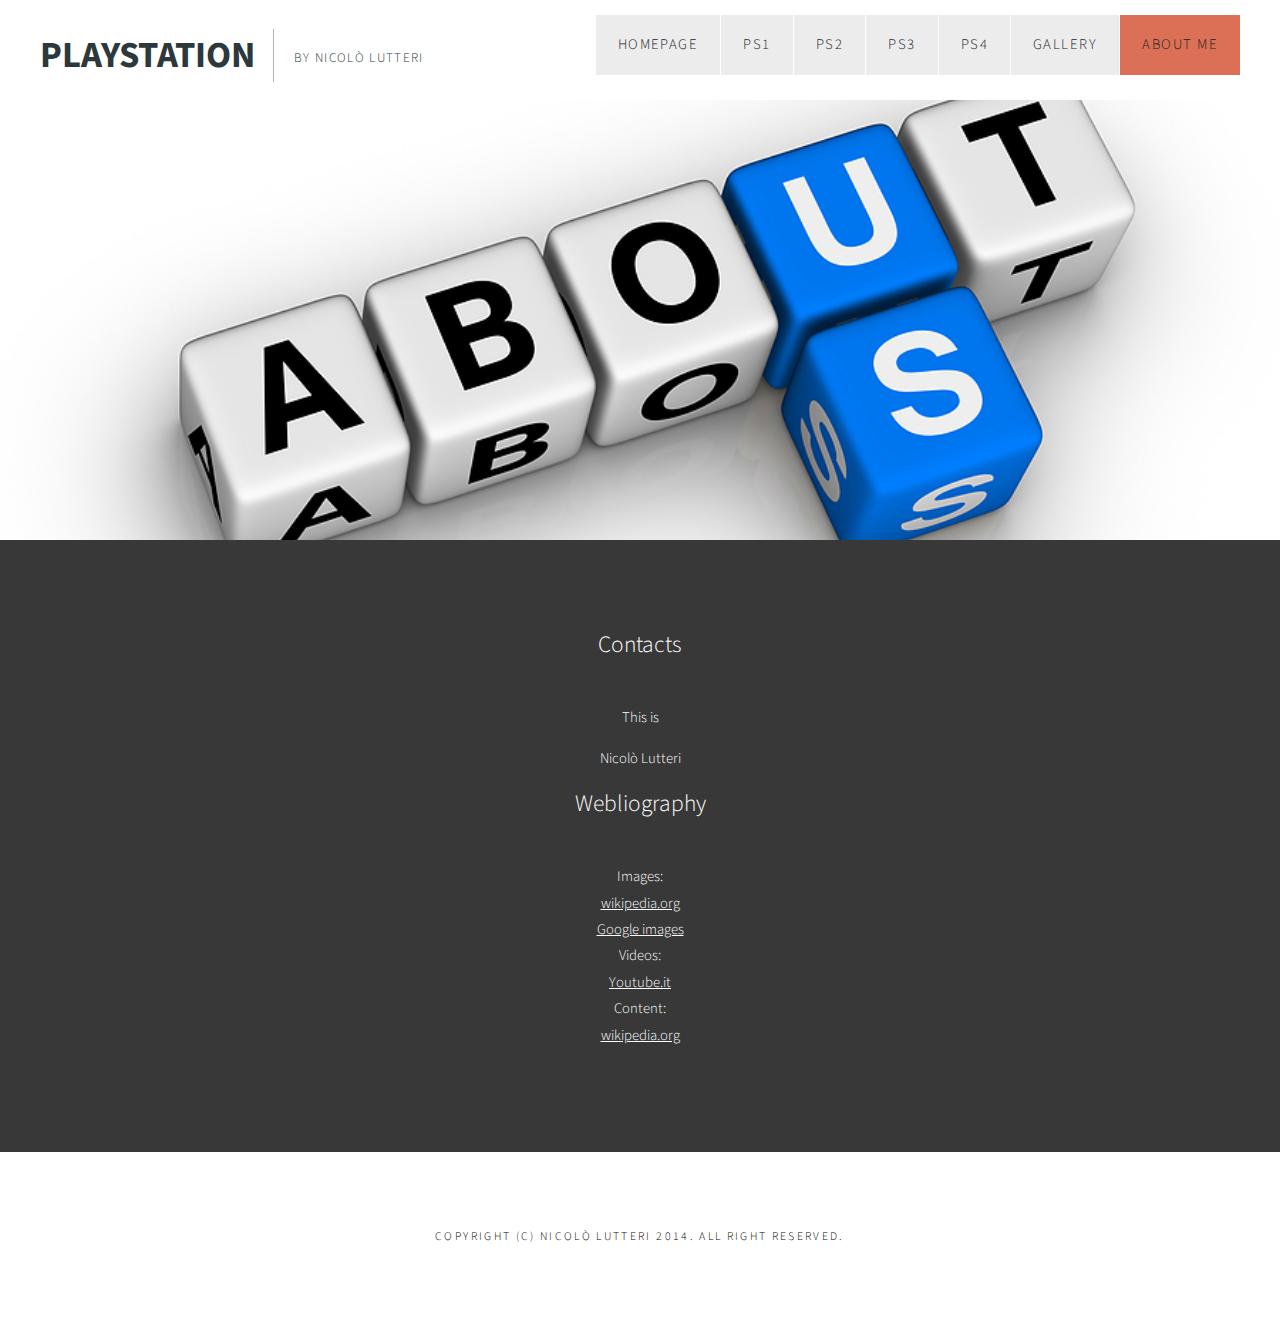
<file: about.html>
﻿<!DOCTYPE html PUBLIC "-//W3C//DTD XHTML 1.0 Strict//EN" "https://www.w3.org/TR/xhtml1/DTD/xhtml1-strict.dtd">
<!--
Design by Free CSS Templates
https://www.freecsstemplates.org
Released for free under a Creative Commons Attribution 2.5 License

Name       : Wirework 
Description: A two-column, fixed-width design with dark color scheme.
Version    : 1.0
Released   : 20140208

-->
<html xmlns="https://www.w3.org/1999/xhtml">

<head>
    <meta http-equiv="Content-Type" content="text/html; charset=utf-8" />
    <title></title>
    <meta name="keywords" content="" />
    <meta name="description" content="" />
    <script type="text/javascript" src="js/jquery-1.7.1.min.js"></script>
    <script type="text/javascript" src="js/jquery.slidertron-1.3.js"></script>
    <link href="https://fonts.googleapis.com/css?family=Source+Sans+Pro:200,300,400,600,700,900" rel="stylesheet" />
    <link href="default.css" rel="stylesheet" type="text/css" media="all" />
    <link href="fonts.css" rel="stylesheet" type="text/css" media="all" />

    <!--[if IE 6]><link href="default_ie6.css" rel="stylesheet" type="text/css" /><![endif]-->

</head>

<body>
    <div id="header-wrapper">
        <div id="header" class="container">
            <div id="logo">
                <h1>PLAYSTATION</h1>
                <span><a href="https://www.freecsstemplates.org/">BY NICOLò LUTTERI</a></span>
            </div>

            <div id="menu">
                <ul>
                    <li><a href="index.html" accesskey="1" title="">Homepage</a></li>
                    <li><a href="ps1.html" accesskey="2" title="">PS1</a></li>
                    <li><a href="ps2.html" accesskey="3" title="">PS2</a></li>
                    <li><a href="ps3.html" accesskey="4" title="">PS3</a></li>
                    <li><a href="ps4.html" accesskey="5" title="">PS4</a></li>
                    <li><a href="gallery.html" accesskey="6" title="">Gallery</a></li>
                    <li class="current_page_item"><a href="about.html" accesskey="7" title="">About me</a></li>
                </ul>
            </div>
        </div>
    </div>

    <div id="header-featured" style="background-image: url(images/about.jpg)">
    </div>

    <div id="footer-wrapper">
        <div id="footer" class="container">
            <div class="column1about">
                <div class="title">
                    <h2>Contacts</h2>
                </div>

                <p class="white">
                    This is
                </p>

                <p class="white">
                    Nicolò Lutteri
                </p>

                <div class="title">
                    <h2>Webliography</h2>
                </div>

                <p class="white">
                    Images:
                    <br />
                    <a href="https://www.wikipedia.org" class="white">wikipedia.org</a>
                    <br />
                    <a href="https://images.google.com" class="white">Google images</a>
                    <br />
                    Videos:
                    <br />
                    <a href="https://www.youtube.it" class="white">Youtube.it</a>
                    <br />
                    Content:
                    <br />
                    <a href="https://www.wikipedia.org" class="white">wikipedia.org</a>
                </p>
            </div>
        </div>
    </div>

    <div id="copyright" class="container">
        <p>Copyright (c) Nicolò Lutteri 2014. All right reserved.</p>
    </div>
</body>

</html>
</file>
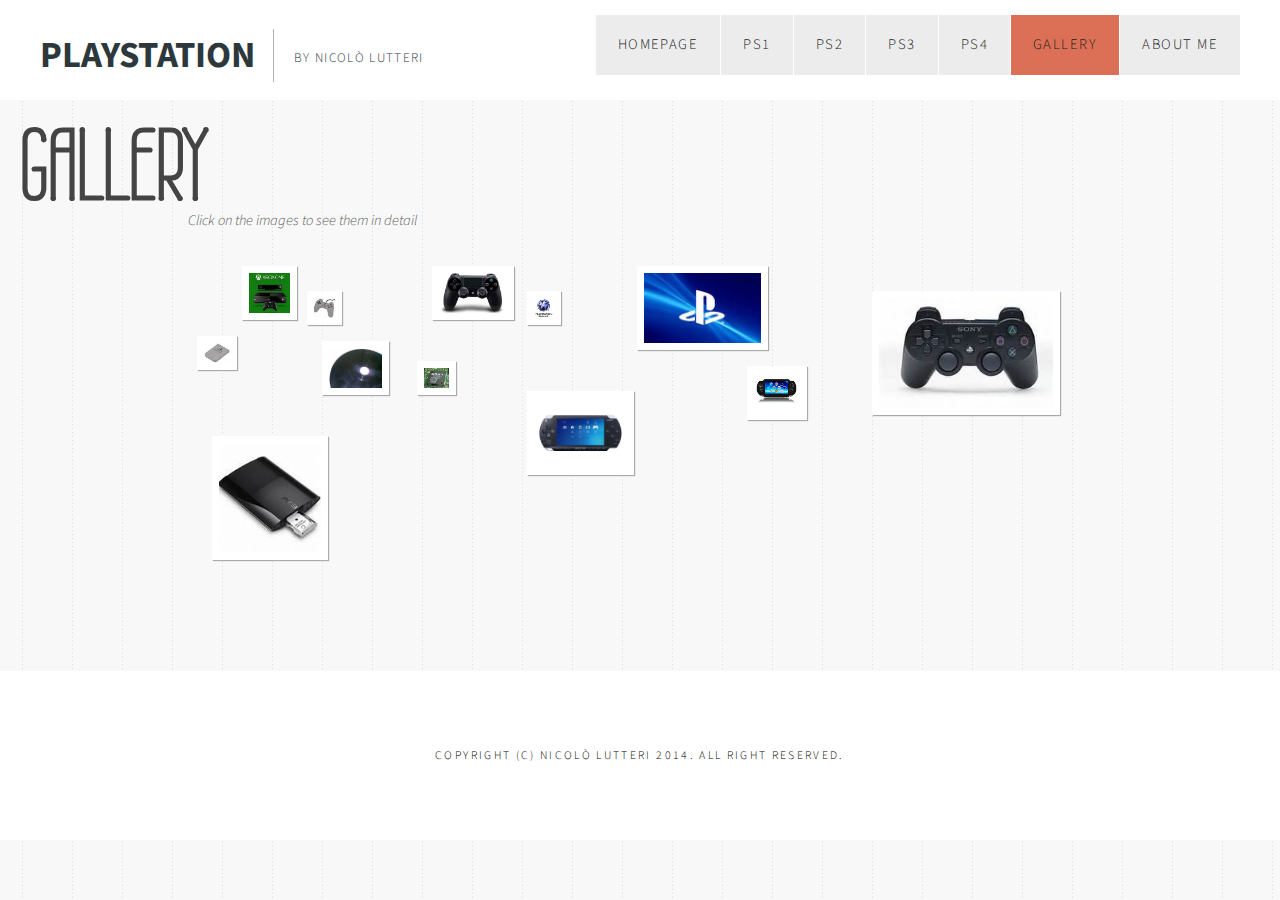
<file: gallery.html>
﻿<!DOCTYPE html>
<html lang="en">

<head>
    <title>Playstation - by Nicolò Lutteri</title>
    <meta charset="UTF-8" />
    <meta name="description" content="Image Wall with jQuery and CSS3" />
    <meta name="keywords" content="jquery, css3, images, wall, thumbnails, slide, animate" />
    <meta name="author" content="Codrops" />
    <link rel="stylesheet" type="text/css" href="css/style.css" />
    <link href='https://fonts.googleapis.com/css?family=PT+Sans+Narrow' rel='stylesheet' type='text/css' />
    <link href='https://fonts.googleapis.com/css?family=Wire+One' rel='stylesheet' type='text/css' />

    <meta http-equiv="Content-Type" content="text/html; charset=utf-8" />
    <meta name="keywords" content="" />
    <meta name="description" content="" />
    <script type="text/javascript" src="js/jquery-1.7.1.min.js"></script>
    <script type="text/javascript" src="js/jquery.slidertron-1.3.js"></script>
    <link href="https://fonts.googleapis.com/css?family=Source+Sans+Pro:200,300,400,600,700,900" rel="stylesheet" />
    <link href="default.css" rel="stylesheet" type="text/css" media="all" />
    <link href="fonts.css" rel="stylesheet" type="text/css" media="all" />
</head>

<body>
    <div id="header-wrapper">
        <div id="header" class="container">
            <div id="logo">
                <h1>PLAYSTATION</h1>
                <span><a href="https://www.freecsstemplates.org/">BY NICOLò LUTTERI</a></span>
            </div>
            <div id="menu">
                <ul>
                    <li><a href="index.html" accesskey="1" title="">Homepage</a></li>
                    <li><a href="ps1.html" accesskey="2" title="">PS1</a></li>
                    <li><a href="ps2.html" accesskey="3" title="">PS2</a></li>
                    <li><a href="ps3.html" accesskey="4" title="">PS3</a></li>
                    <li><a href="ps4.html" accesskey="5" title="">PS4</a></li>
                    <li class="current_page_item"><a href="gallery.html" accesskey="6" title="">Gallery</a></li>
                    <li><a href="about.html" accesskey="7" title="">About me</a></li>
                </ul>
            </div>
        </div>
    </div>

    <div class="content">
        <header>
            <h1>GALLERY</h1>
            <span>Click on the images to see them in detail</span>
        </header>
        <div class="iw_wrapper">
            <ul class="iw_thumbs" id="iw_thumbs">
                <li>
                    <img src="images/thumbs/1.jpg" data-img="images/full/1.jpg" alt="Thumb1" />
                    <div>
                        <h2>Xbox One</h2>
                        <p>Playstation's main competitor.</p>
                    </div>
                </li>
                <li>
                    <img src="images/thumbs/2.jpg" data-img="images/full/2.jpg" alt="Thumb2" />
                    <div>
                        <h2>Controller PS1</h2>
                        <p>Playstation 1 controller.
                        <p>
                    </div>
                </li>
                <li>
                    <img src="images/thumbs/3.jpg" data-img="images/full/3.jpg" alt="Thumb3" />
                    <div>
                        <h2>DualShock 4</h2>
                        <p>PS4 controller with touch and buttons: share and options.</p>
                    </div>
                </li>
                <li>
                    <img src="images/thumbs/4.jpg" data-img="images/full/4.jpg" alt="Thumb4" />
                    <div>
                        <h2>Playstation Network</h2>
                        <p>Logo of the online service served by the company.</p>
                    </div>
                </li>
                <li>
                    <img src="images/thumbs/5.jpg" data-img="images/full/5.jpg" alt="Thumb5" />
                    <div>
                        <h2>Playstation logo</h2>
                        <p>Japanese company logo.</p>
                    </div>
                </li>
                <li>
                    <img src="images/thumbs/6.jpg" data-img="images/full/6.jpg" alt="Thumb6" />
                    <div>
                        <h2>DualShock 3</h2>
                        <p>PS4 controller.</p>
                    </div>
                </li>
                <li>
                    <img src="images/thumbs/7.jpg" data-img="images/full/7.jpg" alt="Thumb7" />
                    <div>
                        <h2>Playstation 1 memory card</h2>
                        <p>Playstation 1 memory card.</p>
                    </div>
                </li>
                <li>
                    <img src="images/thumbs/8.jpg" data-img="images/full/8.jpg" alt="Thumb8" />
                    <div>
                        <h2>PS1 CPU</h2>
                        <p>PS1 CPU has a frequency of about 33Mhz.</p>
                    </div>
                </li>
                <li>
                    <img src="images/thumbs/9.jpg" data-img="images/full/9.jpg" alt="Thumb9" />
                    <div>
                        <h2>CD</h2>
                        <p>PS1 CD.</p>
                    </div>
                </li>
                <li>
                    <img src="images/thumbs/10.jpg" data-img="images/full/10.jpg" alt="Thumb10" />
                    <div>
                        <h2>PSP</h2>
                        <p>The first portable version of Playstation.</p>
                    </div>
                </li>
                <li>
                    <img src="images/thumbs/11.jpg" data-img="images/full/11.jpg" alt="Thumb11" />
                    <div>
                        <h2>PS Vita</h2>
                        <p>Third version of the mobile generation. Sold in two versions: WI-FI and 3G or only WI-FI. At
                            a cost of € 250.</p>
                    </div>
                </li>
                <li>
                    <img src="images/thumbs/12.jpg" data-img="images/full/12.jpg" alt="Thumb12" />
                    <div>
                        <h2>HDD</h2>
                        <p>Compartment where the PS3 hard disk is inserted. It has a capacity between 50 to 200GB.</p>
                    </div>
                </li>
            </ul>
        </div>
        <div id="iw_ribbon" class="iw_ribbon">
            <span class="iw_close"></span>
            <span class="iw_zoom">Click thumb to zoom</span>
        </div>
    </div>
    <!--    <div class="footer">
        <a class="left" href="https://tympanus.net/Development/SlidingLetters/"><span>&laquo; Previous Demo:</span>Sliding Letters with jQuery</a>
        <a href="https://tympanus.net/codrops/2011/05/25/image-wall/"><strong>back to the Codrops tutorial</strong></a>
        <a href="https://www.flickr.com/photos/markjsebastian/" target="_blank">Photos by Mark Sebastian</a>
    </div>-->
    <script type="text/javascript" src="js/jquery.min.js"></script>
    <script type="text/javascript" src="js/jquery.masonry.min.js"></script>
    <script type="text/javascript" src="js/jquery.easing.1.3.js"></script>
    <script type="text/javascript">
        $(window).load(function () {
            var $iw_thumbs = $('#iw_thumbs'),
                $iw_ribbon = $('#iw_ribbon'),
                $iw_ribbon_close = $iw_ribbon.children('span.iw_close'),
                $iw_ribbon_zoom = $iw_ribbon.children('span.iw_zoom');

            ImageWall = (function () {
                // window width and height
                var w_dim,
                    // index of current image
                    current = -1,
                    isRibbonShown = false,
                    isFullMode = false,
                    // ribbon / images animation settings
                    ribbonAnim = { speed: 500, easing: 'easeOutExpo' },
                    imgAnim = { speed: 400, easing: 'jswing' },
                    // init function : call masonry, calculate window dimentions, initialize some events
                    init = function () {
                        $iw_thumbs.imagesLoaded(function () {
                            $iw_thumbs.masonry({
                                isAnimated: true
                            });
                        });
                        getWindowsDim();
                        initEventsHandler();
                    },
                    // calculate window dimentions
                    getWindowsDim = function () {
                        w_dim = {
                            width: $(window).width(),
                            height: $(window).height()
                        };
                    },
                    // initialize some events
                    initEventsHandler = function () {

                        // click on a image
                        $iw_thumbs.delegate('li', 'click', function () {
                            if ($iw_ribbon.is(':animated')) return false;

                            var $el = $(this);

                            if ($el.data('ribbon')) {
                                showFullImage($el);
                            }
                            else if (!isRibbonShown) {
                                isRibbonShown = true;

                                $el.data('ribbon', true);

                                // set the current
                                current = $el.index();

                                showRibbon($el);
                            }
                        });

                        // click ribbon close
                        $iw_ribbon_close.bind('click', closeRibbon);

                        // on window resize we need to recalculate the window dimentions
                        $(window).bind('resize', function () {
                            getWindowsDim();
                            if ($iw_ribbon.is(':animated'))
                                return false;
                            closeRibbon();
                        })
                            .bind('scroll', function () {
                                if ($iw_ribbon.is(':animated'))
                                    return false;
                                closeRibbon();
                            });

                    },
                    showRibbon = function ($el) {
                        var $img = $el.children('img'),
                            $descrp = $img.next();

                        // fadeOut all the other images
                        $iw_thumbs.children('li').not($el).animate({ opacity: 0.2 }, imgAnim.speed);

                        // increase the image z-index, and set the height to 100px (default height)
                        $img.css('z-index', 100)
                            .data('originalHeight', $img.height())
                            .stop()
                            .animate({
                                height: '100px'
                            }, imgAnim.speed, imgAnim.easing);

                        // the ribbon will animate from the left or right
                        // depending on the position of the image
                        var ribbonCssParam = {
                            top: $el.offset().top - $(window).scrollTop() - 6 + 'px'
                        },
                            descriptionCssParam,
                            dir;

                        if ($el.offset().left < (w_dim.width / 2)) {
                            dir = 'left';
                            ribbonCssParam.left = 0;
                            ribbonCssParam.right = 'auto';
                        }
                        else {
                            dir = 'right';
                            ribbonCssParam.right = 0;
                            ribbonCssParam.left = 'auto';
                        }

                        $iw_ribbon.css(ribbonCssParam)
                            .show()
                            .stop()
                            .animate({ width: '100%' }, ribbonAnim.speed, ribbonAnim.easing, function () {
                                switch (dir) {
                                    case 'left':
                                        descriptionCssParam = {
                                            'left': $img.outerWidth(true) + 'px',
                                            'text-align': 'left'
                                        };
                                        break;
                                    case 'right':
                                        descriptionCssParam = {
                                            'left': '-200px',
                                            'text-align': 'right'
                                        };
                                        break;
                                };
                                $descrp.css(descriptionCssParam).fadeIn();
                                // show close button and zoom
                                $iw_ribbon_close.show();
                                $iw_ribbon_zoom.show();
                            });

                    },
                    // close the ribbon
                    // when in full mode slides in the middle of the page
                    // when not slides left
                    closeRibbon = function () {
                        isRibbonShown = false

                        $iw_ribbon_close.hide();
                        $iw_ribbon_zoom.hide();

                        if (!isFullMode) {

                            // current wall image
                            var $el = $iw_thumbs.children('li').eq(current);

                            resetWall($el);

                            // slide out ribbon
                            $iw_ribbon.stop()
                                .animate({ width: '0%' }, ribbonAnim.speed, ribbonAnim.easing);

                        }
                        else {
                            $iw_ribbon.stop().animate({
                                opacity: 0.8,
                                height: '0px',
                                marginTop: w_dim.height / 2 + 'px' // half of window height
                            }, ribbonAnim.speed, function () {
                                $iw_ribbon.css({
                                    'width': '0%',
                                    'height': '126px',
                                    'margin-top': '0px'
                                }).children('img').remove();
                            });

                            isFullMode = false;
                        }
                    },
                    resetWall = function ($el) {
                        var $img = $el.children('img'),
                            $descrp = $img.next();

                        $el.data('ribbon', false);

                        // reset the image z-index and height
                        $img.css('z-index', 1).stop().animate({
                            height: $img.data('originalHeight')
                        }, imgAnim.speed, imgAnim.easing);

                        // fadeOut the description
                        $descrp.fadeOut();

                        // fadeIn all the other images
                        $iw_thumbs.children('li').not($el).animate({ opacity: 1 }, imgAnim.speed);
                    },
                    showFullImage = function ($el) {
                        isFullMode = true;

                        $iw_ribbon_close.hide();

                        var $img = $el.children('img'),
                            large = $img.data('img'),

                            // add a loading image on top of the image
                            $loading = $('<span class="iw_loading"></span>');

                        $el.append($loading);

                        // preload large image
                        $('<img/>').load(function () {
                            var $largeImage = $(this);

                            $loading.remove();

                            $iw_ribbon_zoom.hide();

                            resizeImage($largeImage);

                            // reset the current image in the wall
                            resetWall($el);

                            // animate ribbon in and out
                            $iw_ribbon.stop().animate({
                                opacity: 1,
                                height: '0px',
                                marginTop: '63px' // half of ribbons height
                            }, ribbonAnim.speed, function () {
                                // add the large image to the DOM
                                $iw_ribbon.prepend($largeImage);

                                $iw_ribbon_close.show();

                                $iw_ribbon.animate({
                                    height: '100%',
                                    marginTop: '0px',
                                    top: '0px'
                                }, ribbonAnim.speed);
                            });
                        }).attr('src', large);

                    },
                    resizeImage = function ($image) {
                        var widthMargin = 100,
                            heightMargin = 100,

                            windowH = w_dim.height - heightMargin,
                            windowW = w_dim.width - widthMargin,
                            theImage = new Image();

                        theImage.src = $image.attr("src");

                        var imgwidth = theImage.width,
                            imgheight = theImage.height;

                        if ((imgwidth > windowW) || (imgheight > windowH)) {
                            if (imgwidth > imgheight) {
                                var newwidth = windowW,
                                    ratio = imgwidth / windowW,
                                    newheight = imgheight / ratio;

                                theImage.height = newheight;
                                theImage.width = newwidth;

                                if (newheight > windowH) {
                                    var newnewheight = windowH,
                                        newratio = newheight / windowH,
                                        newnewwidth = newwidth / newratio;

                                    theImage.width = newnewwidth;
                                    theImage.height = newnewheight;
                                }
                            }
                            else {
                                var newheight = windowH,
                                    ratio = imgheight / windowH,
                                    newwidth = imgwidth / ratio;

                                theImage.height = newheight;
                                theImage.width = newwidth;

                                if (newwidth > windowW) {
                                    var newnewwidth = windowW,
                                        newratio = newwidth / windowW,
                                        newnewheight = newheight / newratio;

                                    theImage.height = newnewheight;
                                    theImage.width = newnewwidth;
                                }
                            }
                        }

                        $image.css({
                            'width': theImage.width + 'px',
                            'height': theImage.height + 'px',
                            'margin-left': -theImage.width / 2 + 'px',
                            'margin-top': -theImage.height / 2 + 'px'
                        });
                    };

                return { init: init };
            })();

            ImageWall.init();
        });
    </script>

    <div id="copyright" class="container">
        <p>Copyright (c) Nicolò Lutteri 2014. All right reserved.</p>
    </div>
</body>

</html>
</file>
<file: default.css>
html, body
{
    height: 100%;
}

body
{
    margin: 0px;
    padding: 0px;
    font-family: 'Source Sans Pro', sans-serif;
    font-size: 11pt;
    font-weight: 300;
    color: #6c6c6c;
}

h1, h2, h3
{
    margin: 0;
    padding: 0;
    font-weight: 600;
    color: #454445;
}

p, ol, ul
{
    margin-top: 0;
    /* MOD */
    /* color: white; */
}

/* MOD */
.white
{
    color: white;
}

.black
{
    color: black;
}

.video
{
    width: 282px;
    height: 158.625px;
}

.videointro
{
    width: 100%;
    height: 100%;
}

ol, ul
{
    padding: 0;
    list-style: none;
}

p
{
    line-height: 180%;
}

strong
{
}

a
{
    color: #2C383B;
}

    a:hover
    {
        text-decoration: none;
    }

.container
{
    margin: 0px auto;
    width: 1200px;
}

/*********************************************************************************/
/* Image Style                                                                   */
/*********************************************************************************/

.image
{
    display: inline-block;
}

    .image img
    {
        display: block;
        width: 100%;
    }

.image-full
{
    display: block;
    width: 100%;
    margin: 0 0 2em 0;
}

.image-left
{
    float: left;
    margin: 0 2em 2em 0;
}

.image-centered
{
    display: block;
    margin: 0 0 2em 0;
}

    .image-centered img
    {
        margin: 0 auto;
        width: auto;
    }

/*********************************************************************************/
/* List Styles                                                                   */
/*********************************************************************************/

ul.style1
{
    margin: 0;
    padding: 0em 0em 0em 0em;
    overflow: hidden;
    list-style: none;
    color: #6c6c6c;
}

    ul.style1 li
    {
        overflow: hidden;
        display: block;
        padding: 2.80em 0em;
        border-top: 1px solid #D1CFCE;
    }

        ul.style1 li:first-child
        {
            padding-top: 0;
            border-top: none;
        }

    ul.style1 .image-left
    {
        margin-bottom: 0;
    }

    ul.style1 h3
    {
        padding: 1.2em 0em 1em 0em;
        letter-spacing: 0.10em;
        text-transform: uppercase;
        font-size: 1.2em;
        font-weight: 600;
        color: #454445;
    }

    ul.style1 a
    {
        text-decoration: none;
        color: #525252;
    }

        ul.style1 a:hover
        {
            text-decoration: underline;
            color: #525252;
        }

ul.style2
{
    margin: 0;
    padding-top: 1em;
    list-style: none;
}

    ul.style2 li
    {
        border-top: solid 1px #E5E5E5;
        padding: 0.80em 0 0.80em 0;
        font-family: 0.80em;
    }

        ul.style2 li:before
        {
            display: inline-block;
            padding: 4px;
            background: #DB3256;
        }

    ul.style2 a
    {
        display: inline-block;
        margin-left: 1em;
    }

    ul.style2 li:first-child
    {
        border-top: 0;
        padding-top: 0;
    }

    ul.style2 .icon
    {
        color: #FFF;
    }

ul.style3
{
    margin: 0;
    padding-top: 1em;
    list-style: none;
}

    ul.style3 li
    {
        border-top: solid 1px rgba(255,255,255,.2);
        padding: 1em 0 1em 0;
        font-family: 0.80em;
    }

        ul.style3 li:before
        {
            display: inline-block;
            padding: 4px;
            background: #FFF;
        }

    ul.style3 a
    {
        display: inline-block;
        margin-left: 1em;
        font-size: 1em !important;
        color: #FFF;
    }

    ul.style3 li:first-child
    {
        border-top: 0;
        padding-top: 0;
    }

    ul.style3 .icon
    {
        color: #DB3256;
    }

/*********************************************************************************/
/* Social Icon Styles                                                            */
/*********************************************************************************/

ul.contact
{
    margin: 0;
    padding: 2em 0em 0em 0em;
    list-style: none;
}

    ul.contact li
    {
        display: inline-block;
        padding: 0em 0.30em;
        font-size: 1em;
    }

        ul.contact li span
        {
            display: none;
            margin: 0;
            padding: 0;
        }

        ul.contact li a
        {
            color: #FFF;
        }

            ul.contact li a:before
            {
                display: inline-block;
                background: #3f3f3f;
                width: 40px;
                height: 40px;
                line-height: 40px;
                border-radius: 20px;
                text-align: center;
                color: #FFFFFF;
            }

            ul.contact li a.icon-twitter:before
            {
                background: #2DAAE4;
            }

            ul.contact li a.icon-facebook:before
            {
                background: #39599F;
            }

            ul.contact li a.icon-dribbble:before
            {
                background: #C4376B;
            }

            ul.contact li a.icon-tumblr:before
            {
                background: #31516A;
            }

            ul.contact li a.icon-rss:before
            {
                background: #F2600B;
            }

/*********************************************************************************/
/* Button Style                                                                  */
/*********************************************************************************/

.button
{
    display: inline-block;
    padding: 1.3em 3em;
    background: #1B9772;
    -moz-transition: opacity 0.25s ease-in-out;
    -webkit-transition: opacity 0.25s ease-in-out;
    -o-transition: opacity 0.25s ease-in-out;
    -ms-transition: opacity 0.25s ease-in-out;
    transition: opacity 0.25s ease-in-out;
    letter-spacing: 0.20em;
    text-decoration: none;
    text-transform: uppercase;
    font-weight: 600;
    color: #FFF;
}

    .button:hover
    {
    }

    .button:active
    {
    }

.button-big
{
    padding: 1.6em 4em;
    font-size: 1.4em;
    font-weight: 900;
}

/*********************************************************************************/
/* Heading Titles                                                                */
/*********************************************************************************/

.title
{
    margin-bottom: 3em;
}

    .title h2
    {
        font-weight: 400;
        font-size: 2.8em;
        color: #323232;
    }

    .title .byline
    {
        letter-spacing: 0.15em;
        text-transform: uppercase;
        font-weight: 400;
        font-size: 1.1em;
        color: #6F6F6F;
    }

/*********************************************************************************/
/* Header                                                                        */
/*********************************************************************************/

#header-wrapper
{
    background: #FFF;
}

#header
{
    position: relative;
    height: 100px;
}

/*********************************************************************************/
/* Logo                                                                          */
/*********************************************************************************/

#logo
{
    position: absolute;
    top: 2em;
    left: 0;
    width: 100%;
}

    #logo h1
    {
        display: inline-block;
        font-size: 2.5em;
        text-transform: uppercase;
        font-weight: 700;
        color: #2C383B;
        padding-right: 0.50em;
        border-right: 1px solid rgba(0,0,0,.3);
    }

    #logo span
    {
        position: absolute;
        top: 1.4em;
        display: inline-block;
        padding-left: 1.50em;
        letter-spacing: 0.10em;
        text-transform: uppercase;
        font-size: 0.90em;
    }

    #logo a
    {
        text-decoration: none;
        color: #2C383B;
    }

/*********************************************************************************/
/* Menu                                                                          */
/*********************************************************************************/

#menu
{
    position: absolute;
    right: 0;
    top: 1em;
}

    #menu ul
    {
        display: inline-block;
    }

    #menu li
    {
        display: block;
        float: left;
        text-align: center;
        line-height: 60px;
    }

        #menu li a, #menu li span
        {
            display: inline-block;
            margin-left: 1px;
            padding: 0em 1.5em;
            letter-spacing: 0.10em;
            text-decoration: none;
            font-size: 1em;
            text-transform: uppercase;
            outline: 0;
            color: #212121;
            background: #ECECEC;
        }

        #menu li:hover a, #menu li.active a, #menu li.active span
        {
        }

    #menu .current_page_item a
    {
        /*background: #E24E2A;*/
        background: #dc7056;
    }

    #menu .icon
    {
    }

/*********************************************************************************/
/* Banner                                                                        */
/*********************************************************************************/

#banner-wrapper
{
    overflow: hidden;
    padding: 3em 0em;
    background: #E24E2A;
}

#banner
{
    overflow: hidden;
    width: 1000px;
    padding: 0px 100px;
    text-align: center;
    color: rgba(255,255,255,.7);
}

    #banner a
    {
        color: rgba(255,255,255,.9);
    }

    #banner .box-left
    {
        float: left;
    }

    #banner .box-right
    {
        float: right;
    }

    #banner h2
    {
        margin: 0em;
        padding: 0em;
        font-weight: 400;
        font-size: 3em;
        color: #555555;
    }

    #banner span
    {
        display: block;
        padding-top: 0.20em;
        text-transform: uppercase;
        font-size: 1.2em;
        color: #A2A2A2;
    }

/*********************************************************************************/
/* Page                                                                          */
/*********************************************************************************/

#wrapper
{
    background: #FFF;
}

#page
{
    overflow: hidden;
    padding: 6em 0em;
    border-bottom: 2px solid #E3E3E3;
    text-align: center;
}

    #page .button
    {
        margin-top: 2em;
    }

/*********************************************************************************/
/* Content                                                                       */
/*********************************************************************************/

#content
{
    padding: 0em 7em;
}

/*********************************************************************************/
/* Sidebar                                                                       */
/*********************************************************************************/

#sidebar
{
    float: right;
    width: 450px;
}

#stwo-col
{
    margin-top: 2em;
}

    #stwo-col h2
    {
        display: block;
        padding-bottom: 1.5em;
        letter-spacing: 0.10em;
        text-transform: uppercase;
        font-size: 1.2em;
        font-weight: 600;
        color: #454445;
    }

    #stwo-col .sbox1
    {
        float: left;
        width: 210px;
    }

    #stwo-col .sbox2
    {
        float: right;
        width: 210px;
    }

/*********************************************************************************/
/* Copyright                                                                     */
/*********************************************************************************/

#copyright
{
    overflow: hidden;
    padding: 5em 0em;
    border-top: 1px solid rgba(255,255,255,0.08);
    width: 100%;
    background-color: white;
}

    #copyright p
    {
        letter-spacing: 0.20em;
        text-align: center;
        text-transform: uppercase;
        font-size: 0.80em;
        color: black;
        /*color: rgba(255,255,255,1);*/
    }

    #copyright a
    {
        text-decoration: none;
        color: rgba(255,255,255,0.6);
    }

/*********************************************************************************/
/* Featured                                                                      */
/*********************************************************************************/

#featured-wrapper
{
    overflow: hidden;
    padding: 6em 0em;
    background: #383838;
    text-align: center;
}

#featured
{
    overflow: hidden;
}

    #featured .major
    {
        overflow: hidden;
        margin-bottom: 3em;
        padding-bottom: 2em;
        border-bottom: 1px solid #E8E8E8;
    }

        #featured .major h2
        {
            font-size: 3em;
        }

        #featured .major .byline
        {
            font-size: 1.3em;
        }

    #featured .title
    {
        margin-bottom: 1.5em;
        padding-bottom: 1.5em;
        border-bottom: 1px solid rgba(255,255,255,.1);
    }

        #featured .title h2
        {
            font-size: 1.2em;
        }

    #featured h2
    {
        text-align: center;
        color: #FFF;
    }

    #featured .icon
    {
        position: relative;
        display: inline-block;
        width: 100px;
        height: 100px;
        background: #E24E2A;
        margin: 0px auto 20px auto;
        line-height: 100px;
        font-size: 3em;
        text-align: center;
        color: #FFF;
    }

.column1, .column2, .column3, .column4
{
    width: 282px;
}

.column1, .column2
{
    float: left;
    margin-right: 24px;
}

.column3
{
    float: left;
}

.column4
{
    float: right;
}

#header-featured
{
    height: 30em;
    /* MOD */
    /*background-image: url(images/bannerplaystation.jpg);*/
    background-position: center;
    background-size: cover;
}

#slider-wrapper
{
    padding: 6em 0em;
    background: #DB3256;
}

#slider
{
    margin: 0em auto 0em auto;
    width: 1200px;
    position: relative;
}

    #slider .button
    {
    }

        #slider .button:hover
        {
        }

    #slider .viewer
    {
        width: 1000px;
        height: 375px;
        margin: 0 auto;
        overflow: hidden;
    }

        #slider .viewer .reel
        {
            display: none;
            height: 375px;
        }

            #slider .viewer .reel .slide
            {
                position: relative;
                width: 1000px;
                height: 375px;
            }

            #slider .viewer .reel h2
            {
                position: absolute;
                top: 130px;
                left: 0;
                width: 1200px;
                height: 80px;
                line-height: 80px;
                background: #111111;
                text-align: center;
                opacity: 0.85;
                font-weight: normal;
                color: #ffffff;
                font-size: 2.25em;
            }

            #slider .viewer .reel p
            {
                position: absolute;
                top: 210px;
                left: 0;
                width: 1200px;
                height: 40px;
                line-height: 40px;
                background: #0074C6;
                text-align: center;
                opacity: 0.85;
                font-weight: normal;
                color: #ffffff;
                font-size: 1.1em;
            }

    #slider .icon
    {
        font-size: 4em;
        color: #FFF;
    }

    #slider .previous-button
    {
        position: absolute;
        top: 150px;
        left: 0;
    }

    #slider .next-button
    {
        position: absolute;
        top: 150px;
        right: 0;
    }

    #slider .indicator
    {
        margin: 30px auto 0 auto;
    }

        #slider .indicator ul
        {
            list-style: none;
            padding: 0;
            margin: 0;
            text-align: center;
        }

            #slider .indicator ul li
            {
                display: inline-block;
                width: 12px;
                height: 12px;
                text-indent: -9999em;
                background: #c8c8c8;
                margin: 0 2px 0 2px;
                border-radius: 8px;
                border-bottom: solid 1px #ffffff;
                border-top: solid 1px #909090;
            }

                #slider .indicator ul li.active
                {
                    background: #505050;
                    border-top: solid 1px #505050;
                }

/*********************************************************************************/
/* Footer                                                                        */
/*********************************************************************************/


#footer-wrapper
{
    overflow: hidden;
    padding: 6em 0em;
    background: #383838;
    text-align: center;
}

#footer
{
    overflow: hidden;
}


    #footer .title h2
    {
        font-size: 1.6em;
        font-weight: 300;
        color: #FFF;
    }

    #footer .title .byline
    {
        display: block;
        padding-top: 1em;
        text-transform: uppercase;
        font-size: 0.80em;
        color: rgba(255,255,255,0.5);
    }

    #footer .button
    {
        margin-top: 2em;
    }

#extra
{
    overflow: hidden;
    margin: 0em auto 0em auto;
    padding: 5em 0em 5em 0em;
    text-align: center;
}

    #extra h2
    {
        margin: 0em;
        padding: 0em;
        font-weight: 400;
        font-size: 2.4em;
        color: #555555;
    }

    #extra span
    {
        display: block;
        padding-top: 0.20em;
        text-transform: uppercase;
        font-size: 1.2em;
        color: #A2A2A2;
    }

    #extra .button
    {
        margin-top: 2em;
    }

#extra2
{
    overflow: hidden;
    padding-bottom: 5em;
}

    #extra2 .button
    {
        margin-top: 2em;
    }

    #extra2 .title h2
    {
        font-size: 2em;
    }

    #extra2 .title .byline
    {
        font-size: 0.80em;
    }

    #extra2 #ebox1,
    #extra2 #ebox2
    {
        width: 560px;
    }

    #extra2 #ebox1
    {
        float: left;
    }

    #extra2 #ebox2
    {
        float: right;
    }

/*MOD*/
/* #################################################### IMMAGINI ####################################################### */

.square
{
    height: 100px;
    width: 100px;
}
</file>
<file: fonts.css>
@charset 'UTF-8';

@font-face
{
    font-family: 'FontAwesome';
    src: url('fonts/fontawesome-webfont.eot?v=3.0.1');
    src: url('fonts/fontawesome-webfont.eot?#iefix&v=3.0.1') format('embedded-opentype'), url('fonts/fontawesome-webfont.woff?v=3.0.1') format('woff'), url('fonts/fontawesome-webfont.ttf?v=3.0.1') format('truetype'), url('fonts/fontawesome-webfont.svg#FontAwesome') format('svg');
    font-weight: normal;
    font-style: normal;
}

@font-face
{
    font-family: 'Font-Awesome-Social';
    src: url('fonts/fontawesome-social-webfont.eot');
    src: url('fonts/fontawesome-social-webfont.eot?#iefix') format('embedded-opentype'), url('fonts/fontawesome-social-webfont.woff') format('woff'), url('fonts/fontawesome-social-webfont.ttf') format('truetype'), url('fonts/fontawesome-social-webfont.svg#Font-Awesome-More') format('svg');
    font-weight: normal;
    font-style: normal;
}

/*********************************************************************************/
/* Icons                                                                         */
/*********************************************************************************/

/*
		Powered by:
		
		Font Awesome (https://fortawesome.github.com/Font-Awesome/)
		Font Awesome More (https://gregoryloucas.github.com/Font-Awesome-More/)
	*/

.icon
{
    text-decoration: none;
}

    .icon:before
    {
        font-size: 1.25em;
        text-decoration: none;
        font-family: FontAwesome;
        font-weight: normal;
        font-style: normal;
        -webkit-text-rendering: optimizeLegibility;
        -moz-text-rendering: optimizeLegibility;
        -ms-text-rendering: optimizeLegibility;
        -o-text-rendering: optimizeLegibility;
        text-rendering: optimizeLegibility;
        -webkit-font-smoothing: antialiased;
        -moz-font-smoothing: antialiased;
        -ms-font-smoothing: antialiased;
        -o-font-smoothing: antialiased;
        font-smoothing: antialiased;
        -webkit-font-feature-settings: "liga" 1, "dlig" 1;
        -moz-font-feature-settings: "liga=1, dlig=1";
        -ms-font-feature-settings: "liga" 1, "dlig" 1;
        -o-font-feature-settings: "liga" 1, "dlig" 1;
        font-feature-settings: "liga" 1, "dlig" 1;
    }

.icon-glass:before
{
    content: "\f000";
}

.icon-music:before
{
    content: "\f001";
}

.icon-search:before
{
    content: "\f002";
}

.icon-envelope:before
{
    content: "\f003";
}

.icon-heart:before
{
    content: "\f004";
}

.icon-star:before
{
    content: "\f005";
}

.icon-star-empty:before
{
    content: "\f006";
}

.icon-user:before
{
    content: "\f007";
}

.icon-film:before
{
    content: "\f008";
}

.icon-th-large:before
{
    content: "\f009";
}

.icon-th:before
{
    content: "\f00a";
}

.icon-th-list:before
{
    content: "\f00b";
}

.icon-ok:before
{
    content: "\f00c";
}

.icon-remove:before
{
    content: "\f00d";
}

.icon-zoom-in:before
{
    content: "\f00e";
}

.icon-zoom-out:before
{
    content: "\f010";
}

.icon-off:before
{
    content: "\f011";
}

.icon-signal:before
{
    content: "\f012";
}

.icon-cog:before
{
    content: "\f013";
}

.icon-trash:before
{
    content: "\f014";
}

.icon-home:before
{
    content: "\f015";
}

.icon-file:before
{
    content: "\f016";
}

.icon-time:before
{
    content: "\f017";
}

.icon-road:before
{
    content: "\f018";
}

.icon-download-alt:before
{
    content: "\f019";
}

.icon-download:before
{
    content: "\f01a";
}

.icon-upload:before
{
    content: "\f01b";
}

.icon-inbox:before
{
    content: "\f01c";
}

.icon-play-circle:before
{
    content: "\f01d";
}

.icon-repeat:before
{
    content: "\f01e";
}

/* \f020 doesn't work in Safari. all shifted one down */
.icon-refresh:before
{
    content: "\f021";
}

.icon-list-alt:before
{
    content: "\f022";
}

.icon-lock:before
{
    content: "\f023";
}

.icon-flag:before
{
    content: "\f024";
}

.icon-headphones:before
{
    content: "\f025";
}

.icon-volume-off:before
{
    content: "\f026";
}

.icon-volume-down:before
{
    content: "\f027";
}

.icon-volume-up:before
{
    content: "\f028";
}

.icon-qrcode:before
{
    content: "\f029";
}

.icon-barcode:before
{
    content: "\f02a";
}

.icon-tag:before
{
    content: "\f02b";
}

.icon-tags:before
{
    content: "\f02c";
}

.icon-book:before
{
    content: "\f02d";
}

.icon-bookmark:before
{
    content: "\f02e";
}

.icon-print:before
{
    content: "\f02f";
}

.icon-camera:before
{
    content: "\f030";
}

.icon-font:before
{
    content: "\f031";
}

.icon-bold:before
{
    content: "\f032";
}

.icon-italic:before
{
    content: "\f033";
}

.icon-text-height:before
{
    content: "\f034";
}

.icon-text-width:before
{
    content: "\f035";
}

.icon-align-left:before
{
    content: "\f036";
}

.icon-align-center:before
{
    content: "\f037";
}

.icon-align-right:before
{
    content: "\f038";
}

.icon-align-justify:before
{
    content: "\f039";
}

.icon-list:before
{
    content: "\f03a";
}

.icon-indent-left:before
{
    content: "\f03b";
}

.icon-indent-right:before
{
    content: "\f03c";
}

.icon-facetime-video:before
{
    content: "\f03d";
}

.icon-picture:before
{
    content: "\f03e";
}

.icon-pencil:before
{
    content: "\f040";
}

.icon-map-marker:before
{
    content: "\f041";
}

.icon-adjust:before
{
    content: "\f042";
}

.icon-tint:before
{
    content: "\f043";
}

.icon-edit:before
{
    content: "\f044";
}

.icon-share:before
{
    content: "\f045";
}

.icon-check:before
{
    content: "\f046";
}

.icon-move:before
{
    content: "\f047";
}

.icon-step-backward:before
{
    content: "\f048";
}

.icon-fast-backward:before
{
    content: "\f049";
}

.icon-backward:before
{
    content: "\f04a";
}

.icon-play:before
{
    content: "\f04b";
}

.icon-pause:before
{
    content: "\f04c";
}

.icon-stop:before
{
    content: "\f04d";
}

.icon-forward:before
{
    content: "\f04e";
}

.icon-fast-forward:before
{
    content: "\f050";
}

.icon-step-forward:before
{
    content: "\f051";
}

.icon-eject:before
{
    content: "\f052";
}

.icon-chevron-left:before
{
    content: "\f053";
}

.icon-chevron-right:before
{
    content: "\f054";
}

.icon-plus-sign:before
{
    content: "\f055";
}

.icon-minus-sign:before
{
    content: "\f056";
}

.icon-remove-sign:before
{
    content: "\f057";
}

.icon-ok-sign:before
{
    content: "\f058";
}

.icon-question-sign:before
{
    content: "\f059";
}

.icon-info-sign:before
{
    content: "\f05a";
}

.icon-screenshot:before
{
    content: "\f05b";
}

.icon-remove-circle:before
{
    content: "\f05c";
}

.icon-ok-circle:before
{
    content: "\f05d";
}

.icon-ban-circle:before
{
    content: "\f05e";
}

.icon-arrow-left:before
{
    content: "\f060";
}

.icon-arrow-right:before
{
    content: "\f061";
}

.icon-arrow-up:before
{
    content: "\f062";
}

.icon-arrow-down:before
{
    content: "\f063";
}

.icon-share-alt:before
{
    content: "\f064";
}

.icon-resize-full:before
{
    content: "\f065";
}

.icon-resize-small:before
{
    content: "\f066";
}

.icon-plus:before
{
    content: "\f067";
}

.icon-minus:before
{
    content: "\f068";
}

.icon-asterisk:before
{
    content: "\f069";
}

.icon-exclamation-sign:before
{
    content: "\f06a";
}

.icon-gift:before
{
    content: "\f06b";
}

.icon-leaf:before
{
    content: "\f06c";
}

.icon-fire:before
{
    content: "\f06d";
}

.icon-eye-open:before
{
    content: "\f06e";
}

.icon-eye-close:before
{
    content: "\f070";
}

.icon-warning-sign:before
{
    content: "\f071";
}

.icon-plane:before
{
    content: "\f072";
}

.icon-calendar:before
{
    content: "\f073";
}

.icon-random:before
{
    content: "\f074";
}

.icon-comment:before
{
    content: "\f075";
}

.icon-magnet:before
{
    content: "\f076";
}

.icon-chevron-up:before
{
    content: "\f077";
}

.icon-chevron-down:before
{
    content: "\f078";
}

.icon-retweet:before
{
    content: "\f079";
}

.icon-shopping-cart:before
{
    content: "\f07a";
}

.icon-folder-close:before
{
    content: "\f07b";
}

.icon-folder-open:before
{
    content: "\f07c";
}

.icon-resize-vertical:before
{
    content: "\f07d";
}

.icon-resize-horizontal:before
{
    content: "\f07e";
}

.icon-bar-chart:before
{
    content: "\f080";
}

.icon-twitter-sign:before
{
    content: "\f081";
}

.icon-facebook-sign:before
{
    content: "\f082";
}

.icon-camera-retro:before
{
    content: "\f083";
}

.icon-key:before
{
    content: "\f084";
}

.icon-cogs:before
{
    content: "\f085";
}

.icon-comments:before
{
    content: "\f086";
}

.icon-thumbs-up:before
{
    content: "\f087";
}

.icon-thumbs-down:before
{
    content: "\f088";
}

.icon-star-half:before
{
    content: "\f089";
}

.icon-heart-empty:before
{
    content: "\f08a";
}

.icon-signout:before
{
    content: "\f08b";
}

.icon-linkedin-sign:before
{
    content: "\f08c";
}

.icon-pushpin:before
{
    content: "\f08d";
}

.icon-external-link:before
{
    content: "\f08e";
}

.icon-signin:before
{
    content: "\f090";
}

.icon-trophy:before
{
    content: "\f091";
}

.icon-github-sign:before
{
    content: "\f092";
}

.icon-upload-alt:before
{
    content: "\f093";
}

.icon-lemon:before
{
    content: "\f094";
}

.icon-phone:before
{
    content: "\f095";
}

.icon-check-empty:before
{
    content: "\f096";
}

.icon-bookmark-empty:before
{
    content: "\f097";
}

.icon-phone-sign:before
{
    content: "\f098";
}

.icon-twitter:before
{
    content: "\f099";
}

.icon-facebook:before
{
    content: "\f09a";
}

.icon-github:before
{
    content: "\f09b";
}

.icon-unlock:before
{
    content: "\f09c";
}

.icon-credit-card:before
{
    content: "\f09d";
}

.icon-rss:before
{
    content: "\f09e";
}

.icon-hdd:before
{
    content: "\f0a0";
}

.icon-bullhorn:before
{
    content: "\f0a1";
}

.icon-bell:before
{
    content: "\f0a2";
}

.icon-certificate:before
{
    content: "\f0a3";
}

.icon-hand-right:before
{
    content: "\f0a4";
}

.icon-hand-left:before
{
    content: "\f0a5";
}

.icon-hand-up:before
{
    content: "\f0a6";
}

.icon-hand-down:before
{
    content: "\f0a7";
}

.icon-circle-arrow-left:before
{
    content: "\f0a8";
}

.icon-circle-arrow-right:before
{
    content: "\f0a9";
}

.icon-circle-arrow-up:before
{
    content: "\f0aa";
}

.icon-circle-arrow-down:before
{
    content: "\f0ab";
}

.icon-globe:before
{
    content: "\f0ac";
}

.icon-wrench:before
{
    content: "\f0ad";
}

.icon-tasks:before
{
    content: "\f0ae";
}

.icon-filter:before
{
    content: "\f0b0";
}

.icon-briefcase:before
{
    content: "\f0b1";
}

.icon-fullscreen:before
{
    content: "\f0b2";
}

.icon-group:before
{
    content: "\f0c0";
}

.icon-link:before
{
    content: "\f0c1";
}

.icon-cloud:before
{
    content: "\f0c2";
}

.icon-beaker:before
{
    content: "\f0c3";
}

.icon-cut:before
{
    content: "\f0c4";
}

.icon-copy:before
{
    content: "\f0c5";
}

.icon-paper-clip:before
{
    content: "\f0c6";
}

.icon-save:before
{
    content: "\f0c7";
}

.icon-sign-blank:before
{
    content: "\f0c8";
}

.icon-reorder:before
{
    content: "\f0c9";
}

.icon-list-ul:before
{
    content: "\f0ca";
}

.icon-list-ol:before
{
    content: "\f0cb";
}

.icon-strikethrough:before
{
    content: "\f0cc";
}

.icon-underline:before
{
    content: "\f0cd";
}

.icon-table:before
{
    content: "\f0ce";
}

.icon-magic:before
{
    content: "\f0d0";
}

.icon-truck:before
{
    content: "\f0d1";
}

.icon-pinterest:before
{
    content: "\f0d2";
}

.icon-pinterest-sign:before
{
    content: "\f0d3";
}

.icon-google-plus-sign:before
{
    content: "\f0d4";
}

.icon-google-plus:before
{
    content: "\f0d5";
}

.icon-money:before
{
    content: "\f0d6";
}

.icon-caret-down:before
{
    content: "\f0d7";
}

.icon-caret-up:before
{
    content: "\f0d8";
}

.icon-caret-left:before
{
    content: "\f0d9";
}

.icon-caret-right:before
{
    content: "\f0da";
}

.icon-columns:before
{
    content: "\f0db";
}

.icon-sort:before
{
    content: "\f0dc";
}

.icon-sort-down:before
{
    content: "\f0dd";
}

.icon-sort-up:before
{
    content: "\f0de";
}

.icon-envelope-alt:before
{
    content: "\f0e0";
}

.icon-linkedin:before
{
    content: "\f0e1";
}

.icon-undo:before
{
    content: "\f0e2";
}

.icon-legal:before
{
    content: "\f0e3";
}

.icon-dashboard:before
{
    content: "\f0e4";
}

.icon-comment-alt:before
{
    content: "\f0e5";
}

.icon-comments-alt:before
{
    content: "\f0e6";
}

.icon-bolt:before
{
    content: "\f0e7";
}

.icon-sitemap:before
{
    content: "\f0e8";
}

.icon-umbrella:before
{
    content: "\f0e9";
}

.icon-paste:before
{
    content: "\f0ea";
}

.icon-lightbulb:before
{
    content: "\f0eb";
}

.icon-exchange:before
{
    content: "\f0ec";
}

.icon-cloud-download:before
{
    content: "\f0ed";
}

.icon-cloud-upload:before
{
    content: "\f0ee";
}

.icon-user-md:before
{
    content: "\f0f0";
}

.icon-stethoscope:before
{
    content: "\f0f1";
}

.icon-suitcase:before
{
    content: "\f0f2";
}

.icon-bell-alt:before
{
    content: "\f0f3";
}

.icon-coffee:before
{
    content: "\f0f4";
}

.icon-food:before
{
    content: "\f0f5";
}

.icon-file-alt:before
{
    content: "\f0f6";
}

.icon-building:before
{
    content: "\f0f7";
}

.icon-hospital:before
{
    content: "\f0f8";
}

.icon-ambulance:before
{
    content: "\f0f9";
}

.icon-medkit:before
{
    content: "\f0fa";
}

.icon-fighter-jet:before
{
    content: "\f0fb";
}

.icon-beer:before
{
    content: "\f0fc";
}

.icon-h-sign:before
{
    content: "\f0fd";
}

.icon-plus-sign-alt:before
{
    content: "\f0fe";
}

.icon-double-angle-left:before
{
    content: "\f100";
}

.icon-double-angle-right:before
{
    content: "\f101";
}

.icon-double-angle-up:before
{
    content: "\f102";
}

.icon-double-angle-down:before
{
    content: "\f103";
}

.icon-angle-left:before
{
    content: "\f104";
}

.icon-angle-right:before
{
    content: "\f105";
}

.icon-angle-up:before
{
    content: "\f106";
}

.icon-angle-down:before
{
    content: "\f107";
}

.icon-desktop:before
{
    content: "\f108";
}

.icon-laptop:before
{
    content: "\f109";
}

.icon-tablet:before
{
    content: "\f10a";
}

.icon-mobile-phone:before
{
    content: "\f10b";
}

.icon-circle-blank:before
{
    content: "\f10c";
}

.icon-quote-left:before
{
    content: "\f10d";
}

.icon-quote-right:before
{
    content: "\f10e";
}

.icon-spinner:before
{
    content: "\f110";
}

.icon-circle:before
{
    content: "\f111";
}

.icon-reply:before
{
    content: "\f112";
}

.icon-github-alt:before
{
    content: "\f113";
}

.icon-folder-close-alt:before
{
    content: "\f114";
}

.icon-folder-open-alt:before
{
    content: "\f115";
}

.icon-blogger-sign:before, .icon-blogger:before, .icon-delicious:before, .icon-dribbble-sign:before, .icon-dribbble:before, .icon-dropbox:before, .icon-drupal:before, .icon-evernote-sign:before, .icon-evernote:before, .icon-flickr-sign:before, .icon-flickr:before, .icon-forrst-sign:before, .icon-forrst:before, .icon-foursquare-sign:before, .icon-foursquare:before, .icon-git-fork:before, .icon-hacker-news:before, .icon-instagram:before, .icon-lastfm-sign:before, .icon-lastfm:before, .icon-paypal:before, .icon-picasa-sign:before, .icon-picasa:before, .icon-reddit:before, .icon-share-this-sign:before, .icon-share-this:before, .icon-skype:before, .icon-soundcloud:before, .icon-spotify:before, .icon-stack-overflow:before, .icon-tumblr-sign:before, .icon-tumblr:before, .icon-vimeo-sign:before, .icon-vimeo:before, .icon-wordpress-sign:before, .icon-wordpress:before, .icon-yelp-sign:before, .icon-yelp:before, .icon-youtube-sign:before, .icon-youtube:before
{
    font-family: 'Font-Awesome-Social';
}

.icon-dropbox:before
{
    content: "\f300";
}

.icon-drupal:before
{
    content: "\f301";
}

.icon-git-fork:before
{
    content: "\f302";
}

.icon-instagram:before
{
    content: "\f303";
}

.icon-share-this-sign:before
{
    content: "\f304";
}

.icon-share-this:before
{
    content: "\f305";
}

.icon-foursquare-sign:before
{
    content: "\f306";
}

.icon-foursquare:before
{
    content: "\f307";
}

.icon-hacker-news:before
{
    content: "\f308";
}

.icon-skype:before
{
    content: "\f309";
}

.icon-spotify:before
{
    content: "\f30a";
}

.icon-soundcloud:before
{
    content: "\f30b";
}

.icon-paypal:before
{
    content: "\f30c";
}

.icon-youtube-sign:before
{
    content: "\f30d";
}

.icon-youtube:before
{
    content: "\f30e";
}

.icon-reddit:before
{
    content: "\f30f";
}

.icon-blogger-sign:before
{
    content: "\f310";
}

.icon-blogger:before
{
    content: "\f311";
}

.icon-dribbble-sign:before
{
    content: "\f312";
}

.icon-dribbble:before
{
    content: "\f313";
}

.icon-evernote-sign:before
{
    content: "\f314";
}

.icon-evernote:before
{
    content: "\f315";
}

.icon-flickr-sign:before
{
    content: "\f316";
}

.icon-flickr:before
{
    content: "\f317";
}

.icon-forrst-sign:before
{
    content: "\f318";
}

.icon-forrst:before
{
    content: "\f319";
}

.icon-delicious:before
{
    content: "\f31a";
}

.icon-lastfm-sign:before
{
    content: "\f31b";
}

.icon-lastfm:before
{
    content: "\f31c";
}

.icon-picasa-sign:before
{
    content: "\f31d";
}

.icon-picasa:before
{
    content: "\f31e";
}

.icon-stack-overflow:before
{
    content: "\f320";
}

.icon-tumblr-sign:before
{
    content: "\f321";
}

.icon-tumblr:before
{
    content: "\f322";
}

.icon-vimeo-sign:before
{
    content: "\f323";
}

.icon-vimeo:before
{
    content: "\f324";
}

.icon-wordpress-sign:before
{
    content: "\f325";
}

.icon-wordpress:before
{
    content: "\f326";
}

.icon-yelp-sign:before
{
    content: "\f327";
}

.icon-yelp:before
{
    content: "\f328";
}

.icon-cloud-upload:before
{
    content: "\f0ee";
}

.icon-cloud-download:before
{
    content: "\f0ed";
}
</file>
<file: css/style.css>
@import url('reset.css');
body{
	background:#f7f7f7 url(../images/pinstripe.gif) repeat top left;
	color:#000;
	font-family: Georgia, "Times New Roman",sans-serif;
	font-size:12px;
}
a{
	color:#000;
	text-decoration:none;
}
header h1{
	margin:10px 0 0 20px;
	font-size:100px;
	text-transform:uppercase;
	text-shadow:0px 0px 1px #fff;
	color:#444;
	font-family: 'Wire One', arial, serif; 
}
header span{
	font-style:italic;
	margin:-10px 0 10px 188px;
	display:block;
	color:#555;
	text-shadow:1px 1px 1px #fff;
}
.iw_wrapper{
	width:70%;
	margin:30px auto 100px auto;
	position:relative;
}
ul.iw_thumbs li{
	float:left;
	margin:5px;
}
ul.iw_thumbs li div{
	position:absolute;
	top:5px;
	width:180px;
	padding:0px 10px;
	display:none;
	color:#fff;
	z-index:100;
}
ul.iw_thumbs li div h2{
	font-family: 'Wire One', arial, serif;
	font-size:38px;
	text-transform:uppercase;
	text-shadow:0px 0px 1px #fff;
}
ul.iw_thumbs li div p{
	font-size:11px;
	line-height:16px;
	font-style:italic;
}
ul.iw_thumbs li:nth-child(1){
	margin-left:50px;
}
ul.iw_thumbs li:nth-child(even){
	margin-top:30px;
}
ul.iw_thumbs li:nth-child(3n){
	margin-left:20px;
}
ul.iw_thumbs li img{
	border:7px solid #fff;
	cursor:pointer;
	position:relative;
	-moz-box-shadow:1px 1px 1px #aaa;
	-webkit-box-shadow:1px 1px 1px #aaa;
	box-shadow:1px 1px 1px #aaa;
}
ul.iw_thumbs li img:hover{
	-moz-box-shadow:1px 1px 7px #777;
	-webkit-box-shadow:1px 1px 7px #777;
	box-shadow:1px 1px 7px #777;
}
ul.iw_thumbs li:nth-child(even) img{
	height:20px;
}
ul.iw_thumbs li:nth-child(odd) img{
	height:40px;
}
ul.iw_thumbs li:nth-child(5n) img{
	height:70px;
}
ul.iw_thumbs li:nth-child(6n) img{
	height:110px;
}
ul.iw_thumbs li:nth-child(7n) img{
	height:20px;
}
.iw_ribbon{
	position:fixed;
	height:126px; /*first 126 then 0 to close and 100% to open (while top goes to 0) */
	width:0px;/*first 0 then animate to 100%*/
	left:0px;/*or right 0*/
	top:0px; /*First, top of thumb, then animate to 0*/
	background:#000;
	opacity:0.8;
	z-index:10;
	overflow:hidden;
	display:none;
}
.iw_close{
	position:absolute;
	top:10px;
	right:10px;
	background:#f0f0f0 url(../images/close.gif) no-repeat center center;
	width:18px;
	height:18px;
	display:none;
	cursor:pointer;
}
.iw_zoom{
	color:white;
	font-size:8px;
	font-family:Arial, sans-serif;
	text-transform:uppercase;
	padding:14px;
	display:none;
	float:right;
	margin-right:30px;
}
.iw_ribbon img{
	position:absolute;
	top:50%;
	left:50%;
	border:7px solid #fff;
}
.iw_loading{
	background: #fff url(../images/loader.gif) no-repeat center center;
	width:28px;
	height:28px;
	position: absolute;
	top: 50%;
	left: 50%;
	z-index: 10000;
	margin: -14px 0px 0px -14px;
	opacity:0.8;
}
/* Footer Style */
.footer{
	position:fixed;
	bottom:0px;
	left:0px;
	width:100%;
	font-size:13px;
	background:#000;
	opacity:0.9;
	height:20px;
	padding-bottom:5px;
	text-transform:uppercase;
	font-family: 'PT Sans Narrow', Arial, sans-serif;
	z-index:4;
}
.footer a{
	padding:5px 10px;
	letter-spacing:1px;
	text-shadow:1px 1px 1px #000;
	color:#ddd;
	float:right;
}
.footer a:hover{
	color:#fff;
}
.footer a span{
	font-weight:bold;
}
.footer a.left{
	float:left;
}
</file>
